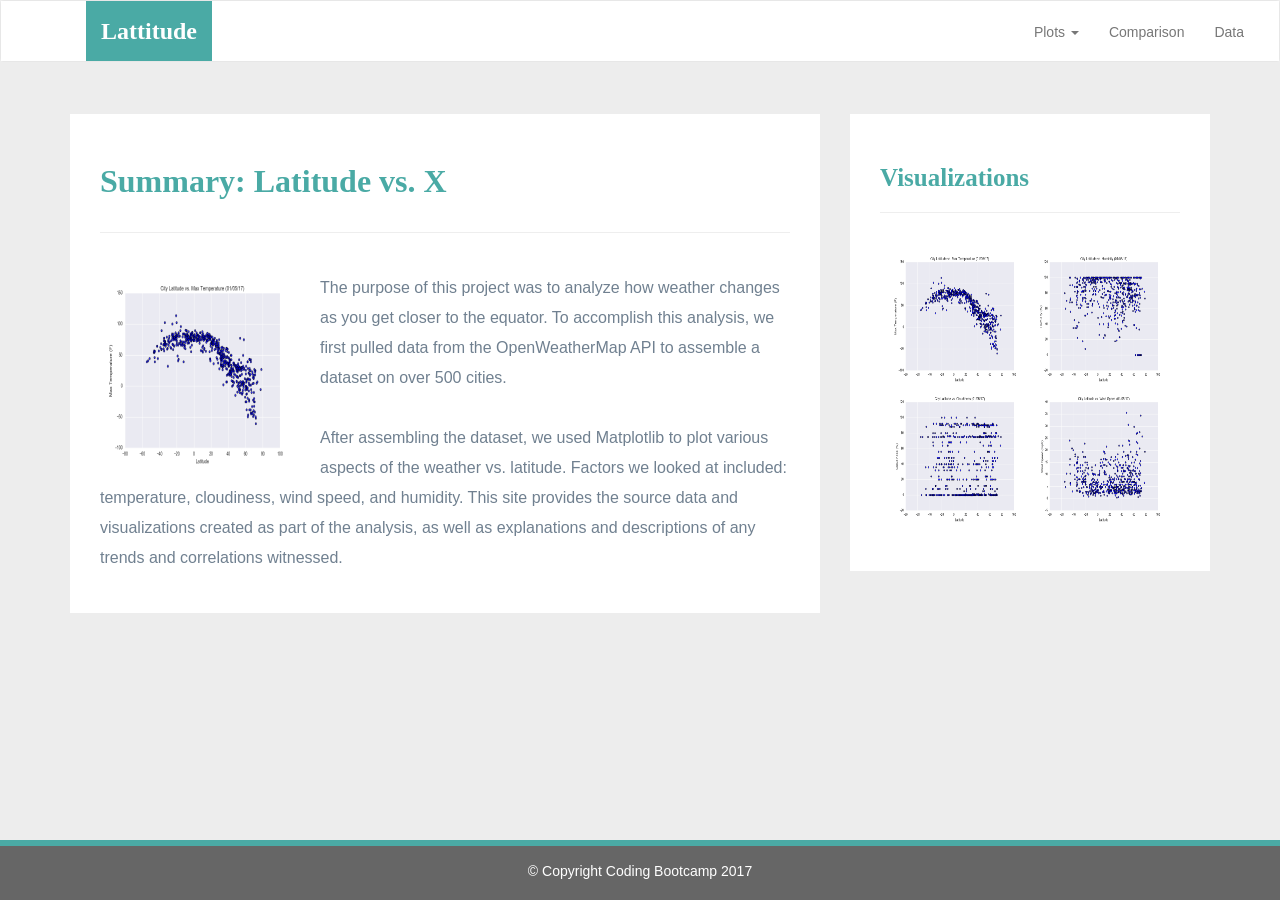
<file: 12-Web/homework/Solutions/index.html>
<!DOCTYPE html>
<html lang="en-us">
  <head>

    <meta charset="UTF-8">
    <meta name="viewport" content="width=device-width, initial-scale=1.0">
    <meta http-equiv="X-UA-Compatible" content="ie=edge">

    <title>Bootstrap Visualization Dashboard</title>

    <!-- Boostrap Stylesheet -->
    <link rel="stylesheet" href="assets/css/bootstrap.min.css" media="screen">

    <!-- Our own CSS stylesheet -->
    <link rel="stylesheet" href="assets/css/styles.css" media="screen">

  </head>

  <body>
    <!-- Start of navbar -->
    <nav class="navbar navbar-default">
      <div class="container-fluid navbar-custom">

        <!-- Brand and toggle get grouped for better mobile display -->
        <div class="row">
          <div class="navbar-header">
            <button type="button" class="navbar-toggle collapsed" data-toggle="collapse" data-target="#bs-example-navbar-collapse-1" aria-expanded="false">
              <span class="sr-only">Toggle Navigation</span>
              <span class="icon-bar"></span>
              <span class="icon-bar"></span>
              <span class="icon-bar"></span>
            </button>
            <div class="col-xs-9 phone-nav">
              <a class="navbar-brand" href="#" id="logo">Lattitude</a>
            </div>
          </div>

          <!-- Collect the nav links, forms, and other content for toggling -->
          <div class="collapse navbar-collapse" id="bs-example-navbar-collapse-1">
            <ul class="nav navbar-nav navbar-right navbar-right-custom">
              <li class="dropdown">
                <a href="#" class="dropdown-toggle" data-toggle="dropdown" role="button" aria-haspopup="true" aria-expanded="false">Plots <span class="caret"></span></a>
                <ul class="dropdown-menu">
                 <li><a href="visualizations/temp.html">Max Temperature</a></li>
                  <li><a href="visualizations/humidity.html">Humidity</a></li>
                  <li><a href="visualizations/cloudiness.html">Cloudiness</a></li>
                  <li><a href="visualizations/wind.html">Wind Speed</a></li>
                </ul>
              </li>
              <li><a href="comparison.html">Comparison</a></li>
              <li><a href="data.html">Data</a></li>
            </ul>
          </div><!-- /.navbar-collapse -->
        </div>
      </div><!-- /.container-fluid -->
    </nav>
    <!-- End of navbar -->

    <!-- Start of container -->
    <div class="container">
      <section class="row">
        <div class="col-md-8">
          <article class="description-content">
            <h1 class="description-header">Summary: Latitude vs. X</h1>
            <hr class="description-hr"/>
            <img src="assets/images/Fig1.png" alt="" id="description-image"/>
            <p>The purpose of this project was to analyze how weather changes as you get closer to the equator. To accomplish this analysis, we first pulled data from the OpenWeatherMap API to assemble a dataset on over 500 cities.</p>
            <p>After assembling the dataset, we used Matplotlib to plot various aspects of the weather vs. latitude. Factors we looked at included: temperature, cloudiness, wind speed, and humidity. This site provides the source data and visualizations created as part of the analysis, as well as explanations and descriptions of any trends and correlations witnessed.</p>
          </article>
        </div>
        <div class="col-md-4">

          <!-- Start of Visualizations imageNav Area -->
          <section id="imageNav-area">
            <div class="imageNav-content">
              <h2 class="imageNav-header">Visualizations</h2>
              <hr />
              <div id="images">
                <a href="visualizations/temp.html"><img src="assets/images/Fig1.png" alt="Latitude vs. Max Temperature" class="imageNav-photo"></a>
                <a href="visualizations/humidity.html"><img src="assets/images/Fig2.png" alt="Latitude vs. Humidity" class="imageNav-photo"></a>
                <a href="visualizations/cloudiness.html"><img src="assets/images/Fig3.png" alt="Latitude vs. Cloudiness" class="imageNav-photo"></a>
                <a href="visualizations/wind.html"><img src="assets/images/Fig4.png" alt="Latitude vs. Wind Speed" class="imageNav-photo"></a>
              </div>
            </div>
          </section>
          <!-- End of the Visualizations imageNav Area -->

        </div>
      </section>
    </div>
    <!-- End of container -->

    <!-- Start of footer -->
    <footer class="footer navbar-fixed-bottom">
      <div class="two-toned-footer-color"></div>
      <p class="text-muted text-muted-footer text-center">
        &copy; Copyright Coding Bootcamp 2017
      </p>
    </footer>
    <!-- End of footer -->

    <!-- jQuery CDN -->
    <script type="text/javascript" src="https://code.jquery.com/jquery-2.1.4.min.js"></script>

    <!-- Bootstrap CDN -->
    <script src="https://maxcdn.bootstrapcdn.com/bootstrap/3.3.6/js/bootstrap.min.js"></script>
  </body>

</html>
</file>
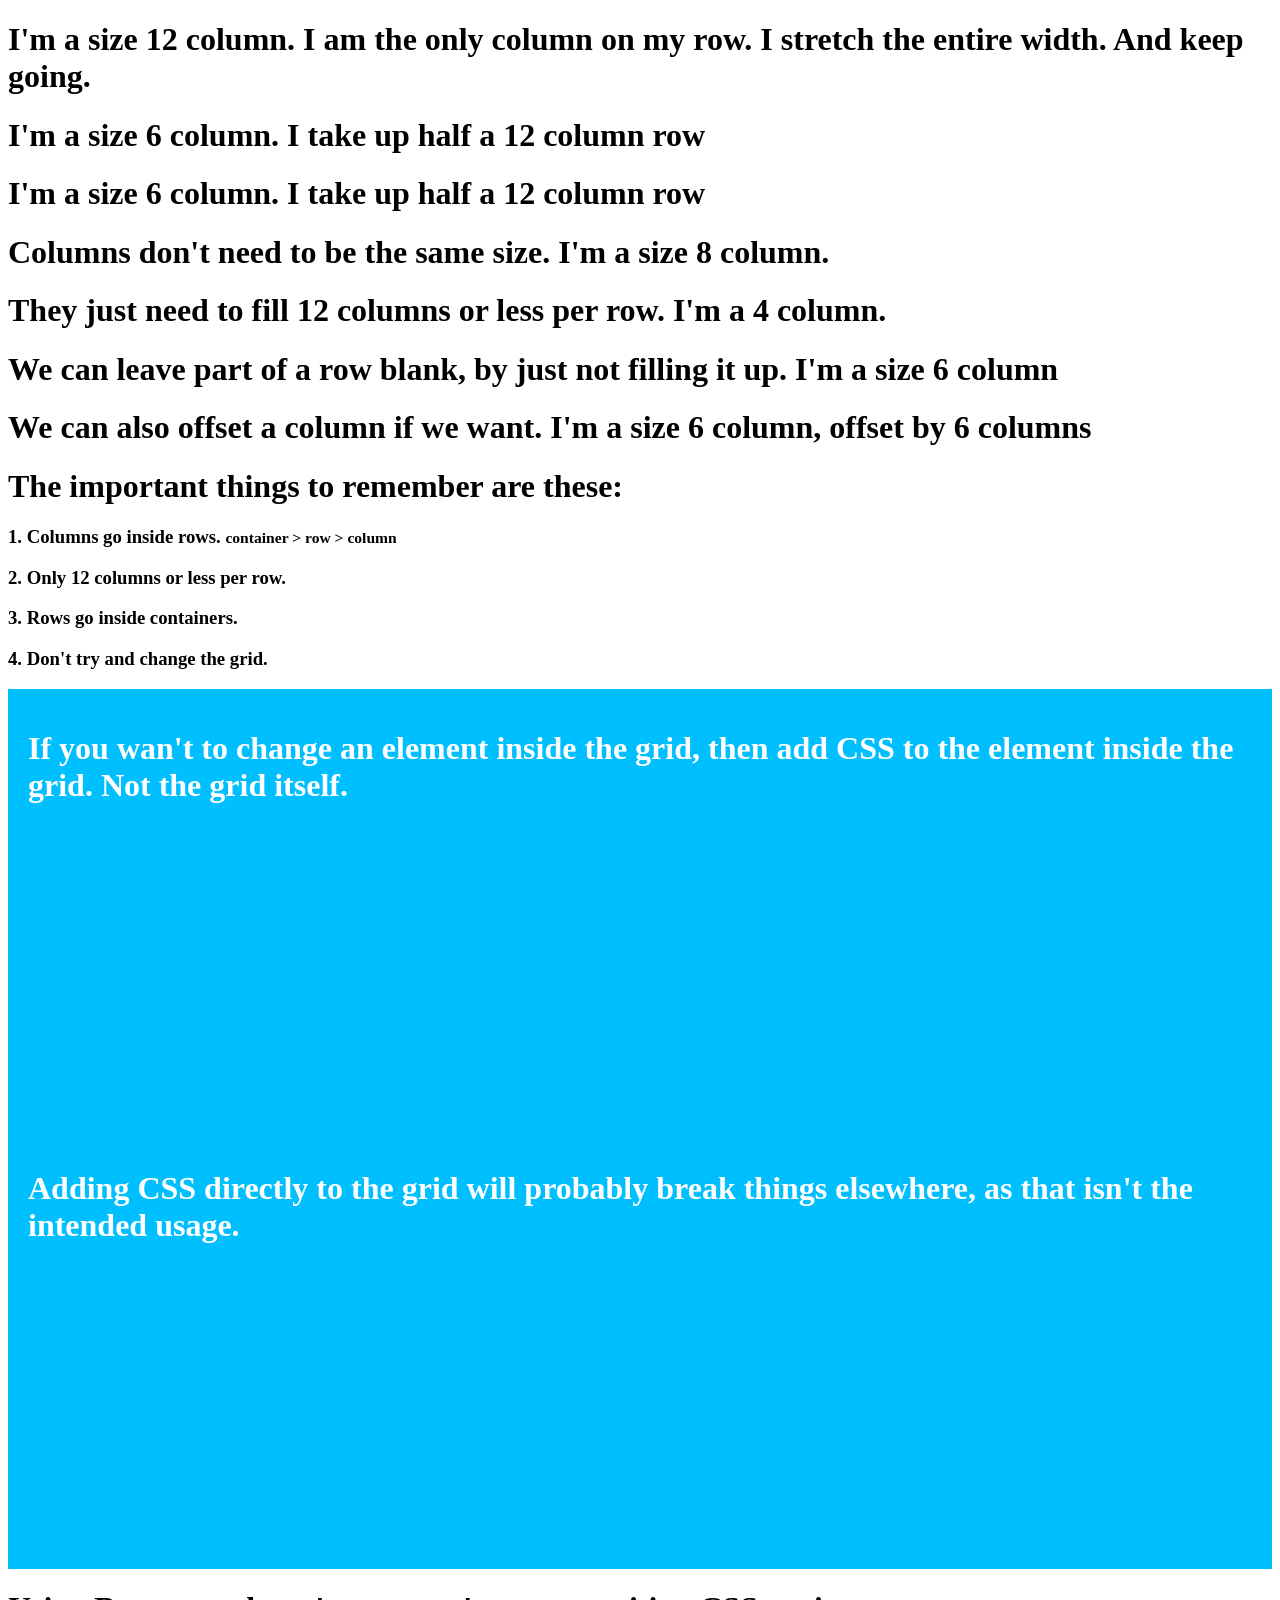
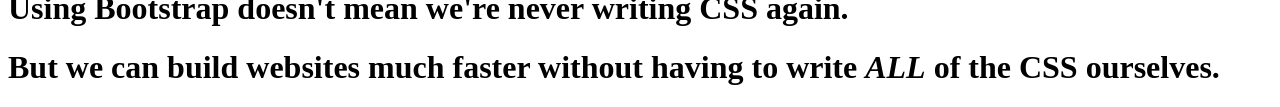
<file: 12-Web/3/Activities/05-Ins_BootstrapDemo/index.html>
<!DOCTYPE html>
<html lang="en-us">

<head>

  <meta charset="UTF-8">
  <title>Bootstrap Demo</title>

  <!-- Bring in our bootstrap stylesheet -->
<!--  <link rel="stylesheet" href="https://maxcdn.bootstrapcdn.com/bootstrap/3.3.6/css/bootstrap.min.css">-->
   <link rel="stylesheet" href="C:\Users\renuka\Documents\NewREPO\UCBSAN201801DATA2-Class-Repository-DATA\12-Web\css\bootstrap-grid.min.css">
  <link rel="stylesheet" href="style.css">
<!--  <link rel="stylesheet" href="https://stackpath.bootstrapcdn.com/bootstrap/4.1.0/css/bootstrap.min.css" integrity="sha384-9gVQ4dYFwwWSjIDZnLEWnxCjeSWFphJiwGPXr1jddIhOegiu1FwO5qRGvFXOdJZ4" crossorigin="anonymous">-->
    
</head>

<body>

  <!-- Our rows function in containers (grid created). -->
  <div class="container">

    <!-- Our columns function in rows. -->
    <div class="row">

      <!-- Columns have 12 areas of width to work with. -->

      <!-- One third of screen (4/12) -->
      <div class="col-md-4">
        <!-- This is column 1 of 3 -->
      </div>

      <!-- One third of screen (4/12) -->
      <div class="col-md-4">
        <!-- This is column 2 of 3 -->
      </div>

      <!-- One third of screen (4/12) -->
      <div class="col-md-4">

        <!-- This is column 3 of 3 -->
      </div>

      <!-- Columns float left, so all adjacent rows will appear next to each other (as long as not all space gets taken up) -->
    </div>

  </div>


  <!-- Creates the Overall Grid -->
  <div class="container">

    <!-- First Row -->
    <div class="row">

      <!-- First (and only column) -->
      <div class="col-md-12">
        <h1>I'm a size 12 column. I am the only column on my row. I stretch the entire width. And keep going.</h1>
      </div>
    </div>

    <!-- Second Row -->
    <div class="row">

      <!-- First of two columns -->
      <div class="col-md-6">
        <h1>I'm a size 6 column. I take up half a 12 column row</h1>
      </div>

      <!-- Second of two columns -->
      <div class="col-md-6">
        <h1>I'm a size 6 column. I take up half a 12 column row</h1>
      </div>
    </div>

    <!--Third Row-->
    <div class="row">
      <!--First of Two Columns-->
      <div class="col-md-8">
        <h1>Columns don't need to be the same size. I'm a size 8 column.</h1>
      </div>
      <!--Second of Two Columns-->
      <div class="col-md-4">
        <h1>They just need to fill 12 columns or less per row. I'm a 4 column.</h1>
      </div>
    </div>

    <!--Fourth Row-->
    <div class="row">
      <!--First and Only Column in this Row-->
      <div class="col-md-6">
        <h1>We can leave part of a row blank, by just not filling it up. I'm a size 6 column</h1>
      </div>
    </div>

    <!--Fifth Row-->
    <div class="row">
      <!--First and Only Column in this Row-->
      <!--Notice how we offset this column by 6-->
      <div class="col-md-offset-6 col-md-6">
        <h1>We can also offset a column if we want. I'm a size 6 column, offset by 6 columns</h1>
      </div>
    </div>

    <!--Sixth Row-->
    <div class="row">
      <!--First and Only Column in this Row-->
      <div class="col-md-12">
        <h1>The important things to remember are these:</h1>
        <h3>1. Columns go inside rows. <small>container &gt; row &gt; column</small></h3>
        <h3>2. Only 12 columns or less per row.</h3>
        <h3>3. Rows go inside containers.</h3>
        <h3>4. Don't try and change the grid.</h3>
      </div>
    </div>

    <!--Seventh Row-->
    <div class="row">
      <!--First Column in this Row-->
      <div class="col-md-6">
        <div class="box">
          <h1>If you wan't to change an element inside the grid, then add CSS to the element inside the grid. Not the grid itself.</h1>
        </div>
      </div>

      <!--Second Column in this Row-->
      <div class="col-md-6">
        <div class="box">
          <h1>Adding CSS directly to the grid will probably break things elsewhere, as that isn't the intended usage.</h1>
        </div>
      </div>
    </div>

    <!--Eighth Row-->
    <div class="row">
      <!--First and Only Column in this Row-->
      <div class="col-md-12">
        <h1>Using Bootstrap doesn't mean we're never writing CSS again.</h1>
        <h1>But we can build websites much faster without having to write <strong><i>ALL</i></strong> of the CSS ourselves.</h1>
      </div>
    </div>

  </div>

</body>

</html>
</file>
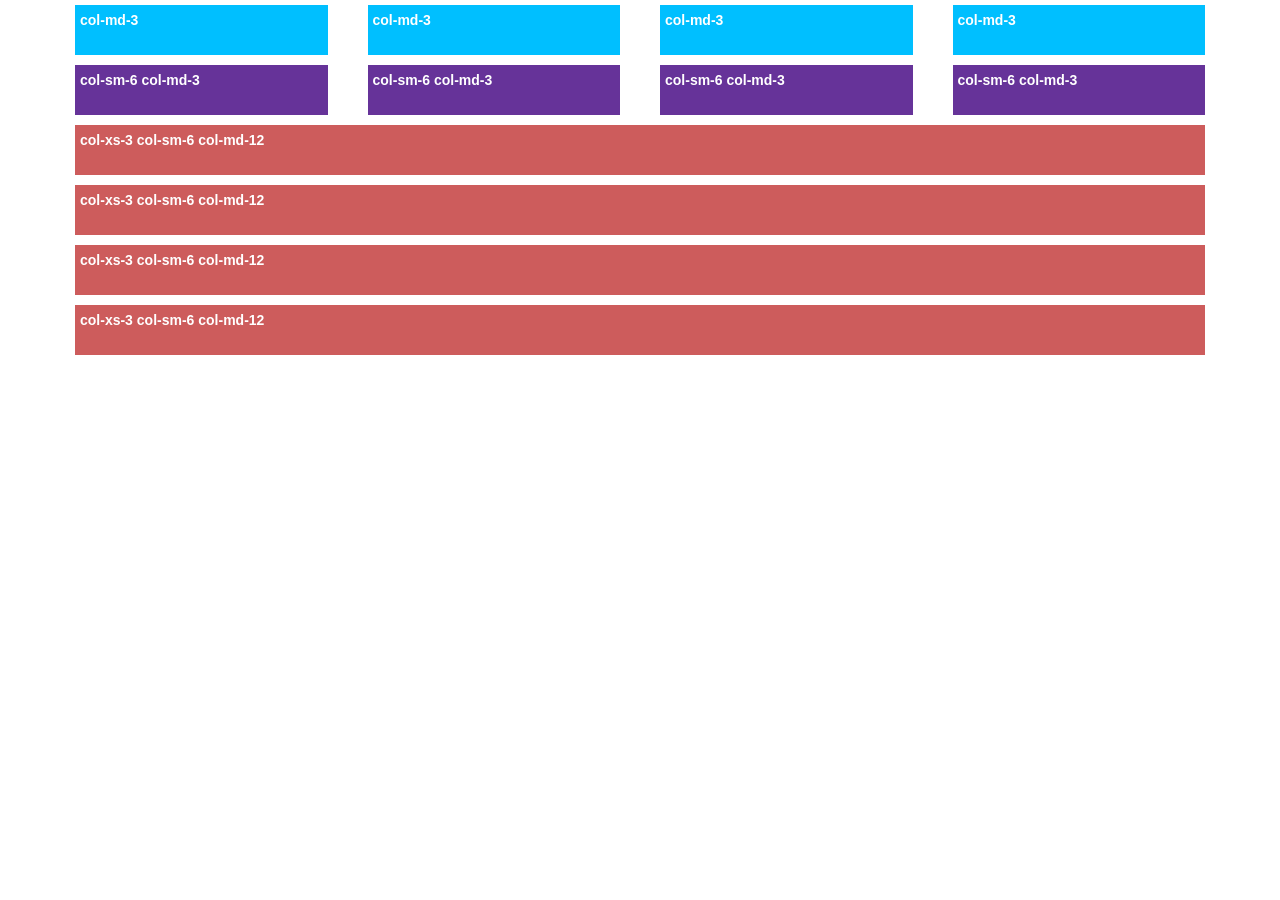
<file: 12-Web/3/Activities/08-Ins_ResponsiveCols/index.html>
<!DOCTYPE html>
<html lang="en">

<head>
  <meta charset="UTF-8">
  <title>Responsive Columns</title>
  <link rel="stylesheet" href="https://cdnjs.cloudflare.com/ajax/libs/twitter-bootstrap/3.3.7/css/bootstrap.min.css" />
  <link rel="stylesheet" href="style.css">
</head>

<body>

  <div class="container">
    <!--Normally these medium columns go full wide on small screen sizes-->
    <div class="row">
      <div class="col-md-3">
        <div class="box skyblue">col-md-3</div>
      </div>
      <div class="col-md-3">
        <div class="box skyblue">col-md-3</div>
      </div>
      <div class="col-md-3">
        <div class="box skyblue">col-md-3</div>
      </div>
      <div class="col-md-3">
        <div class="box skyblue">col-md-3</div>
      </div>
    </div>

    <!--These col-md-3 columns go half wide when on a small screen-->
    <div class="row">
      <div class="col-sm-6 col-md-3">
        <div class="box purple">col-sm-6 col-md-3</div>
      </div>
      <div class="col-sm-6 col-md-3">
        <div class="box purple">col-sm-6 col-md-3</div>
      </div>
      <div class="col-sm-6 col-md-3">
        <div class="box purple">col-sm-6 col-md-3</div>
      </div>
      <div class="col-sm-6 col-md-3">
        <div class="box purple">col-sm-6 col-md-3</div>
      </div>
    </div>
<!--
    These are full wide on a medium screen, half wide on a small screen, 1/4 wide on an extra small screen-->
    <div class="row">
      <div class="col-xs-3 col-sm-6 col-md-12">
        <div class="box red">col-xs-3 col-sm-6 col-md-12</div>
      </div>
      <div class="col-xs-3 col-sm-6 col-md-12">
        <div class="box red">col-xs-3 col-sm-6 col-md-12</div>
      </div>
      <div class="col-xs-3 col-sm-6 col-md-12">
        <div class="box red">col-xs-3 col-sm-6 col-md-12</div>
      </div>
      <div class="col-xs-3 col-sm-6 col-md-12">
        <div class="box red">col-xs-3 col-sm-6 col-md-12</div>
      </div>
    </div>
  </div>

</body>

</html>
</file>
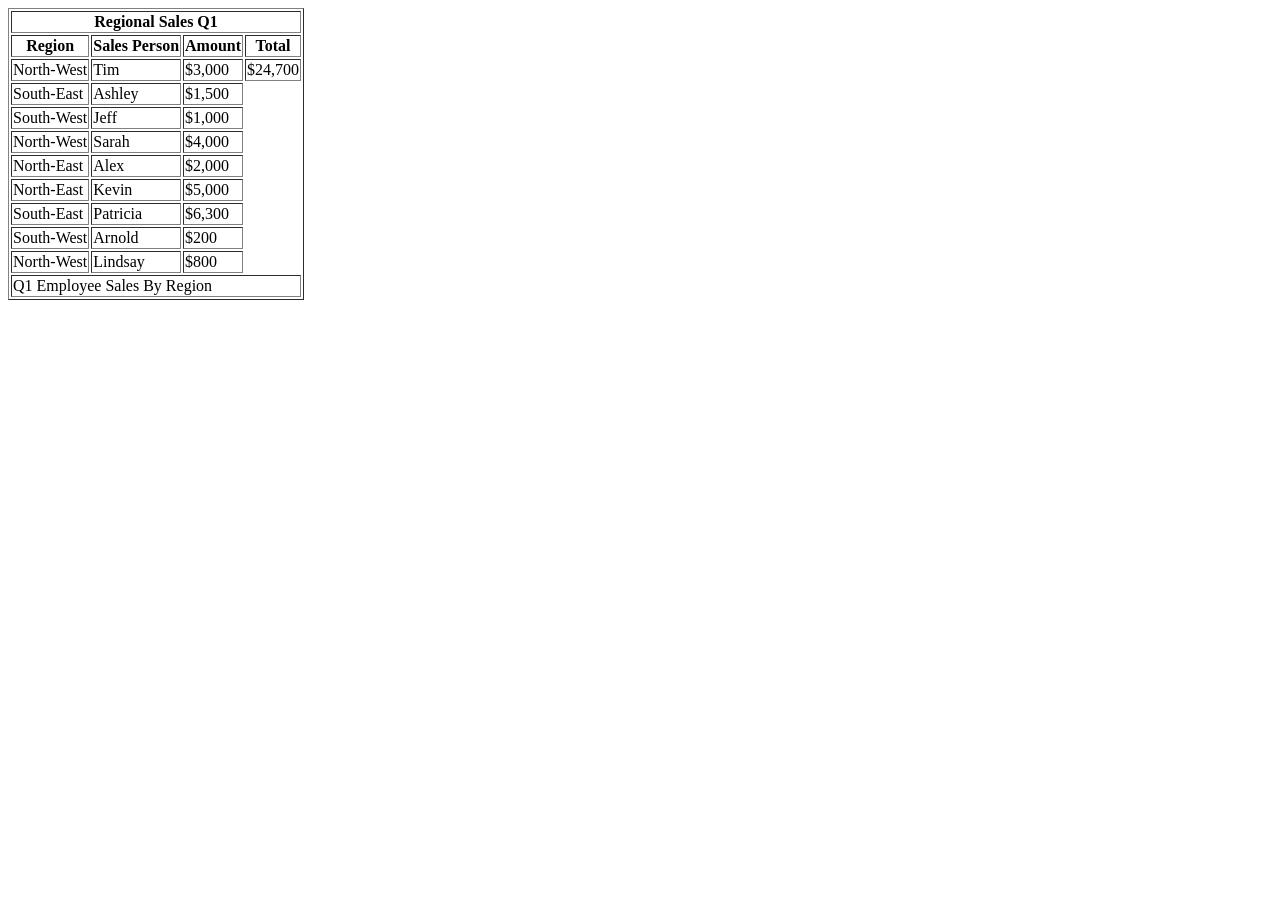
<file: 12-Web/1/Activities/06-Stu_WorkingWithTables/Solved/index.html>
<!DOCTYPE html>
<html lang="en">

<head>
  <meta charset="UTF-8">
  <title>Regional Sales Q1</title>
</head>

<body>
  <table border="1">
    <thead>
      <tr>
        <th colspan="4">Regional Sales Q1</th>
      </tr>
      <tr>
        <th>Region</th>
        <th>Sales Person</th>
        <th>Amount</th>
        <th>Total</th>
      </tr>
    </thead>
    <tbody>
      <tr>
        <td>North-West</td>
        <td>Tim</td>
        <td>$3,000</td>
        <td>$24,700</td>
      </tr>
      <tr>
        <td>South-East</td>
        <td>Ashley</td>
        <td>$1,500</td>
      </tr>
      <tr>
        <td>South-West</td>
        <td>Jeff</td>
        <td>$1,000</td>
      </tr>
      <tr>
        <td>North-West</td>
        <td>Sarah</td>
        <td>$4,000</td>
      </tr>
      <tr>
        <td>North-East</td>
        <td>Alex</td>
        <td>$2,000</td>
      </tr>
      <tr>
        <td>North-East</td>
        <td>Kevin</td>
        <td>$5,000</td>
      </tr>
      <tr>
        <td>South-East</td>
        <td>Patricia</td>
        <td>$6,300</td>
      </tr>
      <tr>
        <td>South-West</td>
        <td>Arnold</td>
        <td>$200</td>
      </tr>
      <tr>
        <td>North-West</td>
        <td>Lindsay</td>
        <td>$800</td>
      </tr>
    </tbody>
    <tfoot>
      <tr>
        <td colspan="4">Q1 Employee Sales By Region</td>
      </tr>
    </tfoot>
  </table>
</body>

</html>
</file>
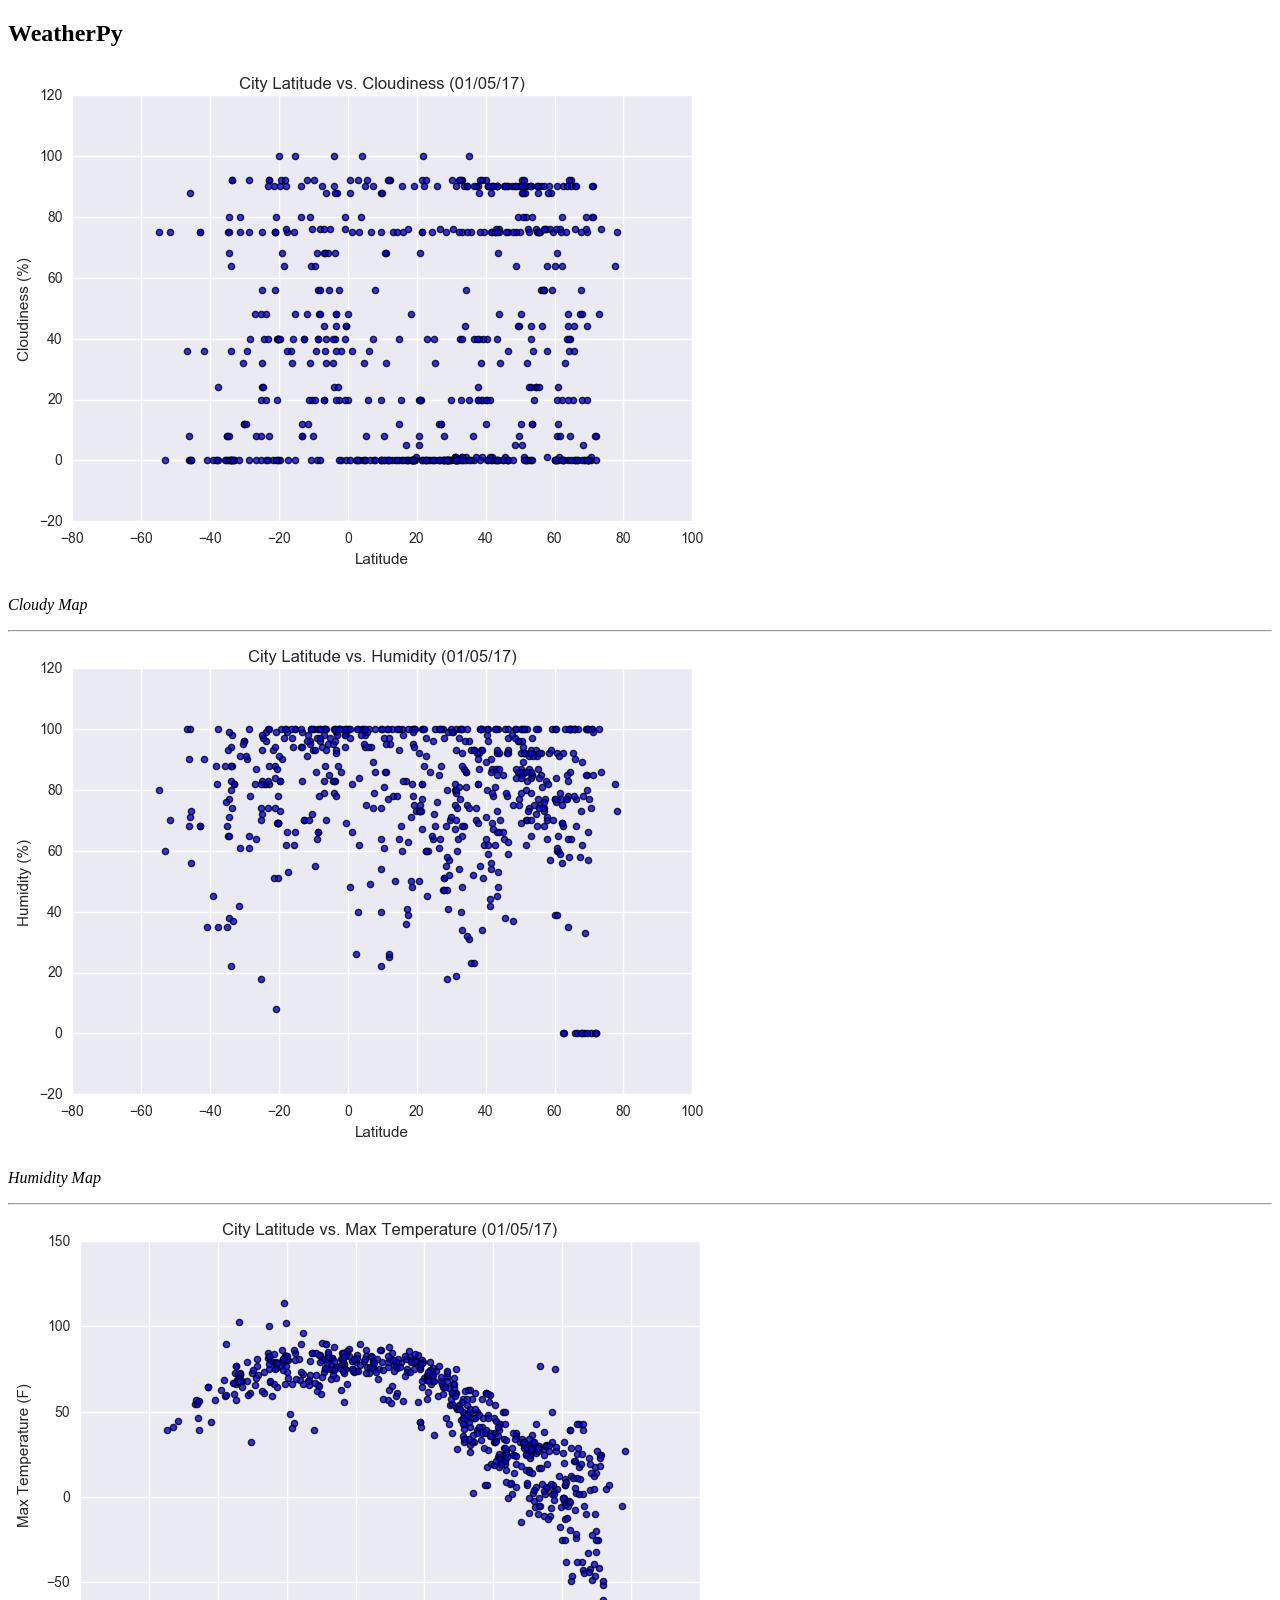
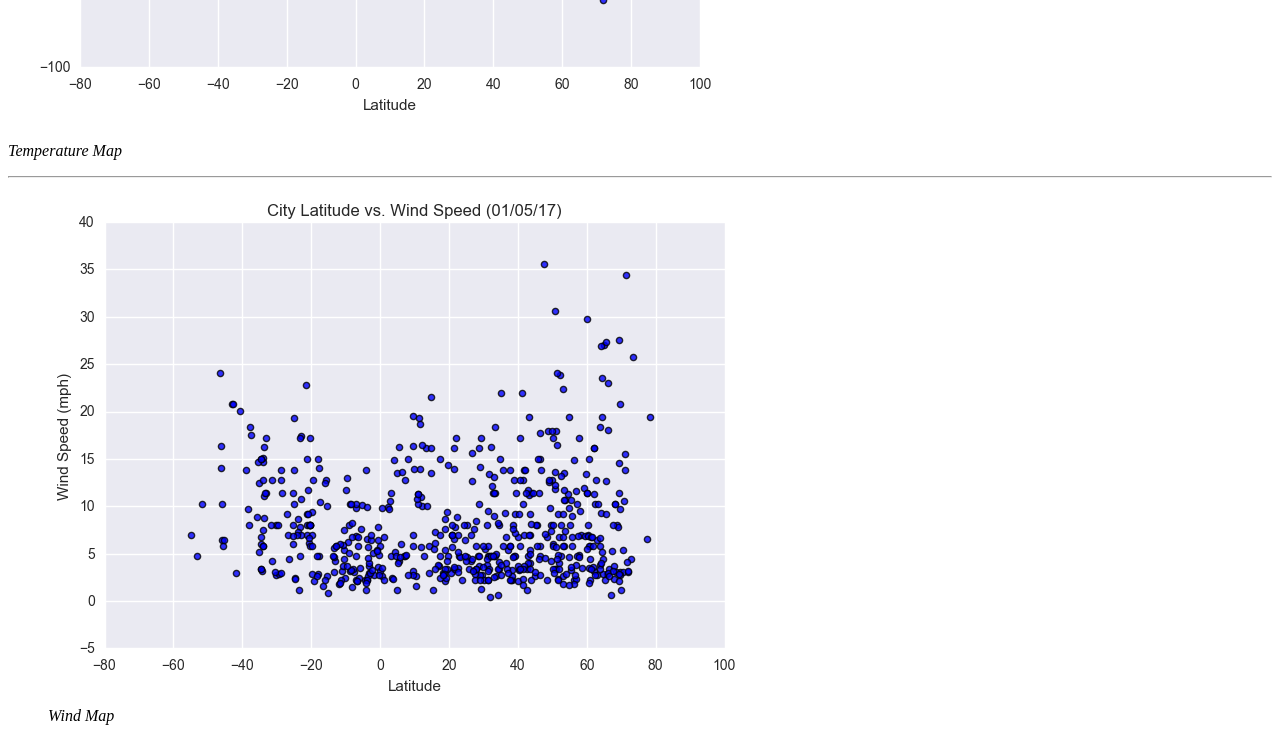
<file: 12-Web/1/Activities/07-Stu_ImageAndLinks/Solved/index.html>
<!DOCTYPE html>
<html lang="en">

<head>
  <meta charset="UTF-8">
  <title>WeatherPy</title>
</head>

<body>
  <section>
    <h1>WeatherPy</h1>
      <article>
    <a target="_blank" href="assets/images/cloudymap.png">
      <img src="assets/images/cloudymap.png" alt="Cloudy Map">
    </a>
    <p><em>Cloudy Map</em></p>
    </article>
    <hr>
    <article>
    <a target="_blank" href="assets/images/humiditymap.png">
    <img src="assets/images/humiditymap.png" alt="Humidity Map">
    </a>
    <p><em>Humidity Map</em></p>
    </article>
    <hr>
    <article>
      <a href="assets/images/temperaturemap.png">
      <img target="_blank" src="assets/images/temperaturemap.png" alt="Tempurature Map">
      </a>
      <p><em>Temperature Map</em></p>
    </article>
    <hr>
    <!-- an example using figure/ficaption -->
    <figure>
      <a target="_blank" href="assets/images/windmap.png">
      <img src="assets/images/windmap.png" alt="Wind Map">
      </a>
      <figcaption><em>Wind Map</em></figcaption>
    </figure>
  </section>
</body>

</html>
</file>
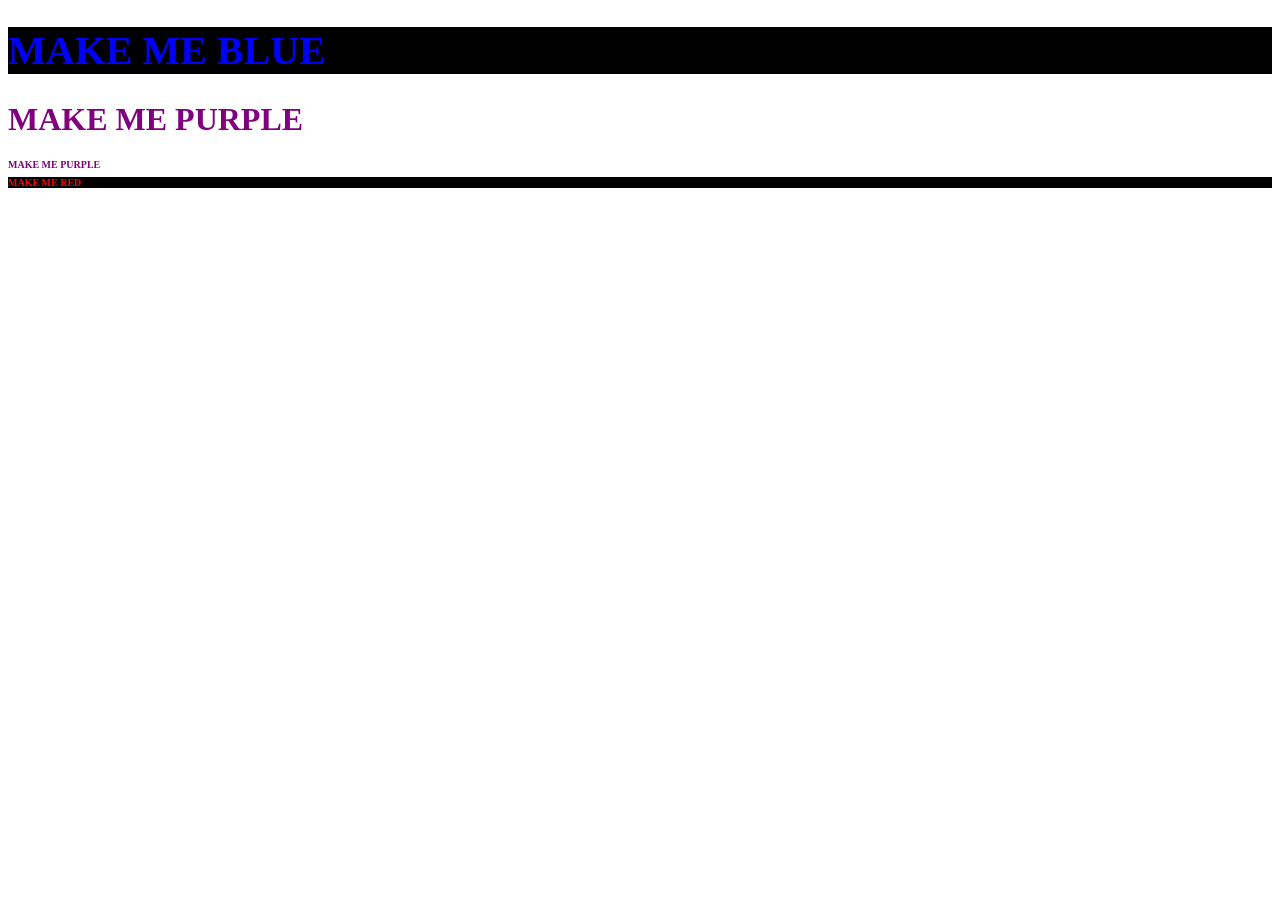
<file: 12-Web/2/Activities/06-Stu_TargetedCSS/Solved/index.html>
<!DOCTYPE html>
<html lang="en-us">
<head>
  <meta charset="UTF-8">
	<title>Targeted CSS</title>
	<link rel="stylesheet" type="text/css" href="style.css">
</head>
<body>

<h1 id="big-font" class="back-black">MAKE ME BLUE</h1>

<h1 id="bold-font" class="purple">MAKE ME PURPLE</h1>
<h1 class="purple small-font">MAKE ME PURPLE</h1>

<h1 id="red" class="back-black small-font">MAKE ME RED</h1>

</body>
</html>
</file>
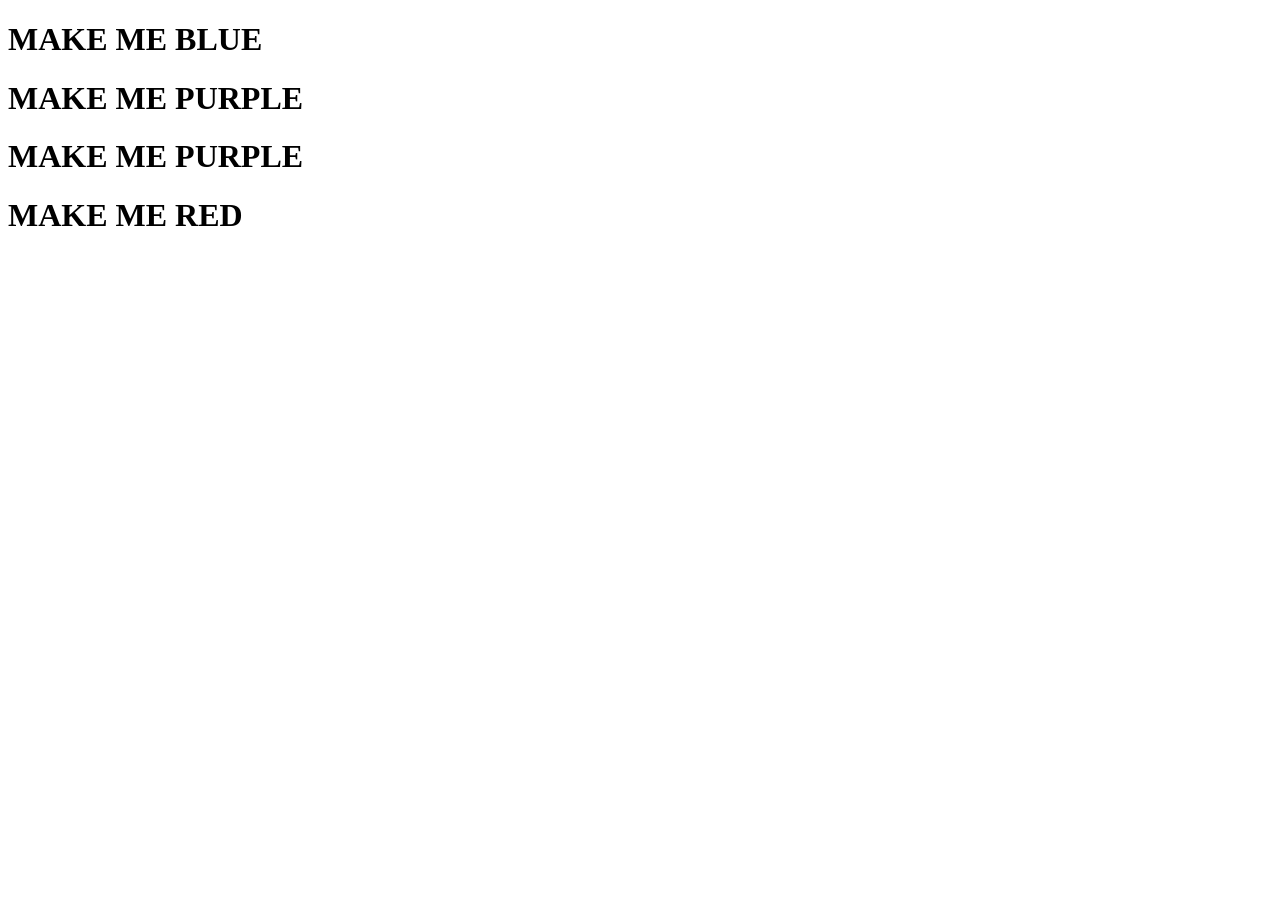
<file: 12-Web/2/Activities/06-Stu_TargetedCSS/Unsolved/index.html>
<!DOCTYPE html>
<html lang="en-us">
<head>
  <meta charset="UTF-8">
  <title>Targeted CSS</title>
</head>
<body>

<h1>MAKE ME BLUE</h1>

<h1>MAKE ME PURPLE</h1>
<h1>MAKE ME PURPLE</h1>

<h1>MAKE ME RED</h1>

</body>
</html>
</file>
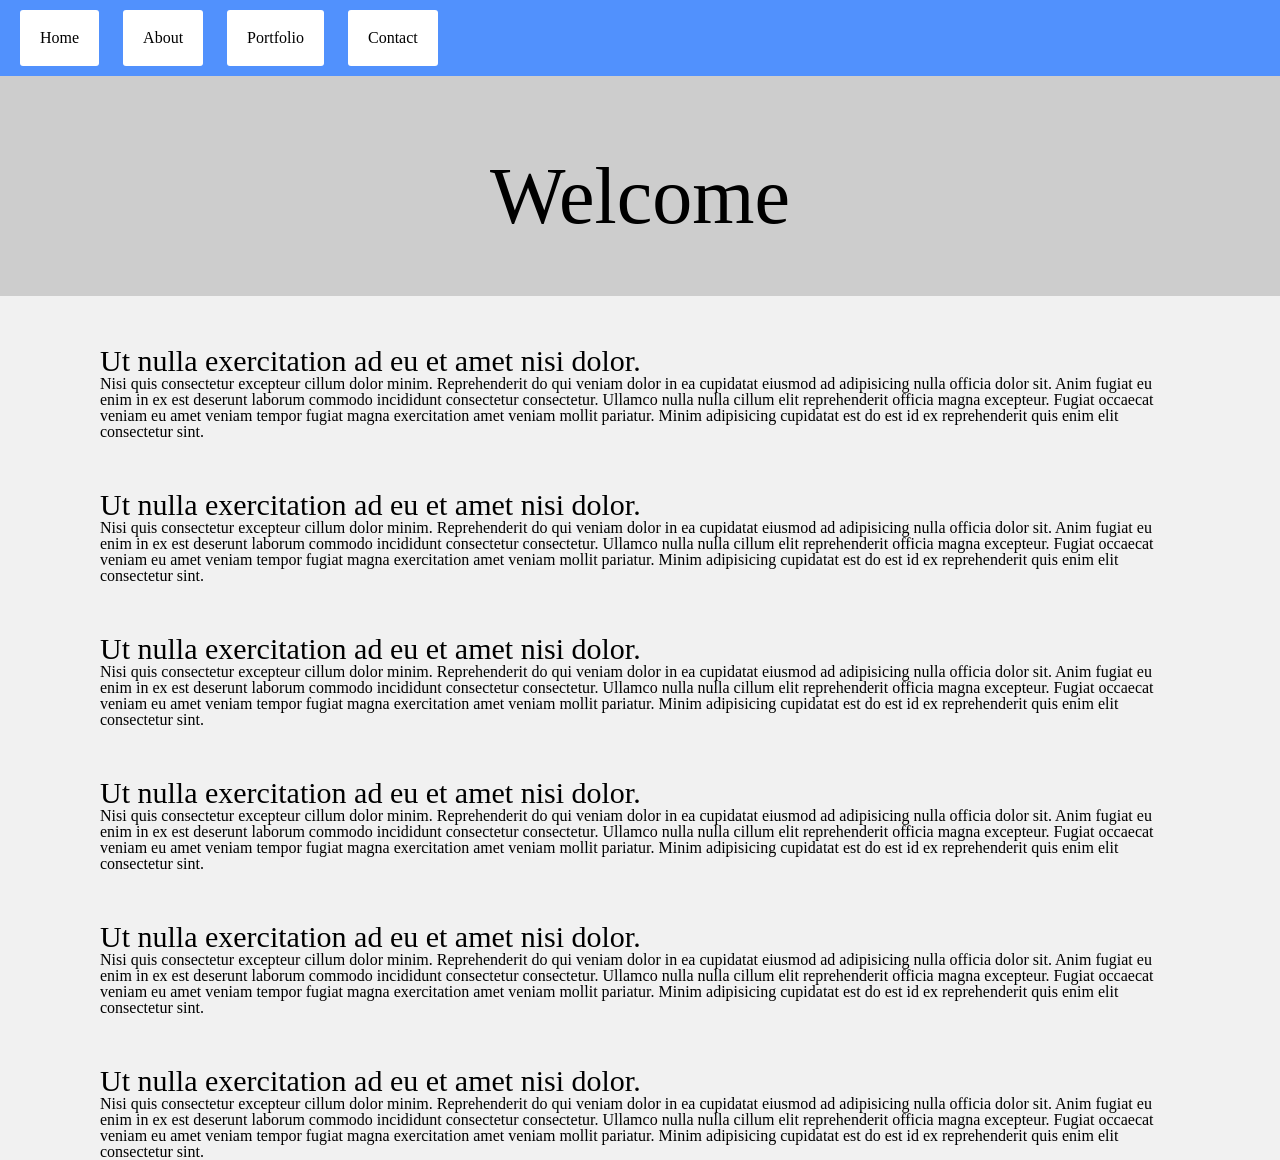
<file: 12-Web/3/Activities/01-Stu_ReviewActivity/Solved/index.html>
<!DOCTYPE html>
<html lang="en">

<head>
  <meta charset="UTF-8">
  <title>CSS Review</title>
  <link rel="stylesheet" href="reset.css">
  <link rel="stylesheet" href="styles.css">
</head>

<body>

  <div class="container">
    <nav class="navbar">
      <ul>
        <li>
          <a href="#">Home</a>
        </li>
        <li>
          <a href="#">About</a>
        </li>
        <li>
          <a href="#">Portfolio</a>
        </li>
        <li>
          <a href="#">Contact</a>
        </li>
      </ul>
    </nav>
    <header class="header">
      <h1>Welcome</h1>
    </header>
    <main>
      <section class="posts">
        <article class="post">
          <h3>Ut nulla exercitation ad eu et amet nisi dolor.</h3>
          <p>Nisi quis consectetur excepteur cillum dolor minim. Reprehenderit do qui veniam dolor in ea cupidatat eiusmod ad adipisicing nulla officia dolor sit. Anim fugiat eu enim in ex est deserunt laborum commodo incididunt consectetur consectetur.
            Ullamco nulla nulla cillum elit reprehenderit officia magna excepteur. Fugiat occaecat veniam eu amet veniam tempor fugiat magna exercitation amet veniam mollit pariatur. Minim adipisicing cupidatat est do est id ex reprehenderit quis enim
            elit consectetur sint.
          </p>
        </article>
        <article class="post">
          <h3>Ut nulla exercitation ad eu et amet nisi dolor.</h3>
          <p>Nisi quis consectetur excepteur cillum dolor minim. Reprehenderit do qui veniam dolor in ea cupidatat eiusmod ad adipisicing nulla officia dolor sit. Anim fugiat eu enim in ex est deserunt laborum commodo incididunt consectetur consectetur.
            Ullamco nulla nulla cillum elit reprehenderit officia magna excepteur. Fugiat occaecat veniam eu amet veniam tempor fugiat magna exercitation amet veniam mollit pariatur. Minim adipisicing cupidatat est do est id ex reprehenderit quis enim
            elit consectetur sint.
          </p>
        </article>
        <article class="post">
          <h3>Ut nulla exercitation ad eu et amet nisi dolor.</h3>
          <p>Nisi quis consectetur excepteur cillum dolor minim. Reprehenderit do qui veniam dolor in ea cupidatat eiusmod ad adipisicing nulla officia dolor sit. Anim fugiat eu enim in ex est deserunt laborum commodo incididunt consectetur consectetur.
            Ullamco nulla nulla cillum elit reprehenderit officia magna excepteur. Fugiat occaecat veniam eu amet veniam tempor fugiat magna exercitation amet veniam mollit pariatur. Minim adipisicing cupidatat est do est id ex reprehenderit quis enim
            elit consectetur sint.
          </p>
        </article>
        <article class="post">
          <h3>Ut nulla exercitation ad eu et amet nisi dolor.</h3>
          <p>Nisi quis consectetur excepteur cillum dolor minim. Reprehenderit do qui veniam dolor in ea cupidatat eiusmod ad adipisicing nulla officia dolor sit. Anim fugiat eu enim in ex est deserunt laborum commodo incididunt consectetur consectetur.
            Ullamco nulla nulla cillum elit reprehenderit officia magna excepteur. Fugiat occaecat veniam eu amet veniam tempor fugiat magna exercitation amet veniam mollit pariatur. Minim adipisicing cupidatat est do est id ex reprehenderit quis enim
            elit consectetur sint.
          </p>
        </article>
        <article class="post">
          <h3>Ut nulla exercitation ad eu et amet nisi dolor.</h3>
          <p>Nisi quis consectetur excepteur cillum dolor minim. Reprehenderit do qui veniam dolor in ea cupidatat eiusmod ad adipisicing nulla officia dolor sit. Anim fugiat eu enim in ex est deserunt laborum commodo incididunt consectetur consectetur.
            Ullamco nulla nulla cillum elit reprehenderit officia magna excepteur. Fugiat occaecat veniam eu amet veniam tempor fugiat magna exercitation amet veniam mollit pariatur. Minim adipisicing cupidatat est do est id ex reprehenderit quis enim
            elit consectetur sint.
          </p>
        </article>
        <article class="post">
          <h3>Ut nulla exercitation ad eu et amet nisi dolor.</h3>
          <p>Nisi quis consectetur excepteur cillum dolor minim. Reprehenderit do qui veniam dolor in ea cupidatat eiusmod ad adipisicing nulla officia dolor sit. Anim fugiat eu enim in ex est deserunt laborum commodo incididunt consectetur consectetur.
            Ullamco nulla nulla cillum elit reprehenderit officia magna excepteur. Fugiat occaecat veniam eu amet veniam tempor fugiat magna exercitation amet veniam mollit pariatur. Minim adipisicing cupidatat est do est id ex reprehenderit quis enim
            elit consectetur sint.
          </p>
        </article>
      </section>
    </main>
  </div>
  
</body>

</html>
</file>
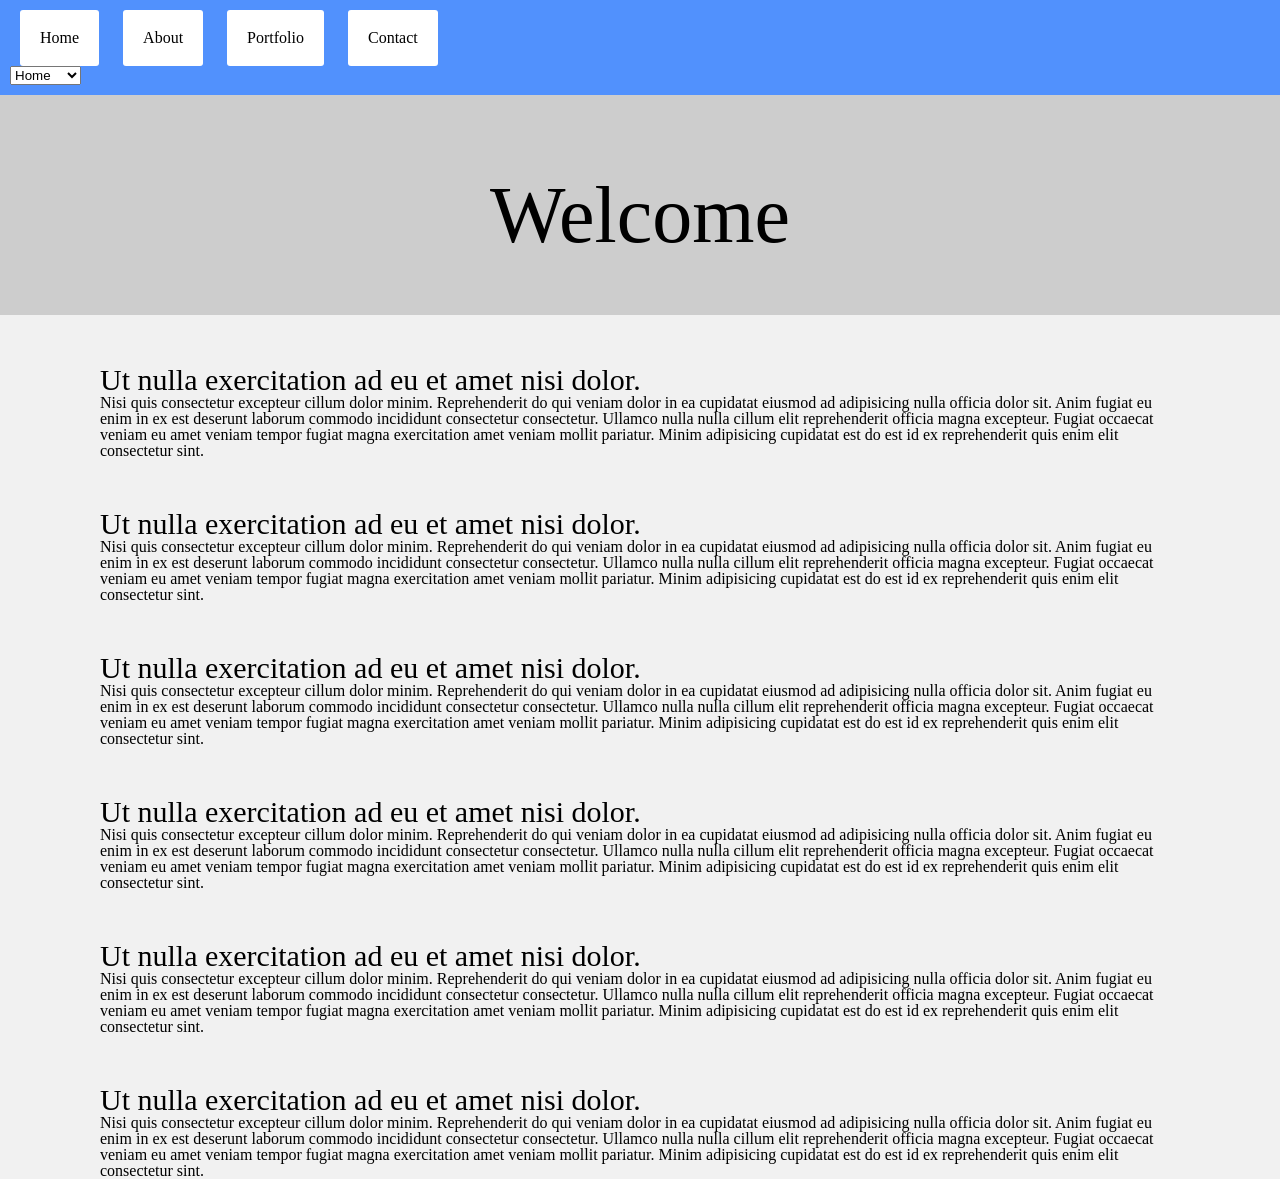
<file: 12-Web/3/Activities/04-Stu_MediaQueries/Solved/index.html>
<!DOCTYPE html>
<html lang="en">

<head>
  <meta charset="UTF-8">
  <title>CSS Review</title>
  <link rel="stylesheet" href="reset.css">
  <link rel="stylesheet" href="styles.css">
</head>

<body>

  <div class="container">
    <nav class="navbar">
      <ul>
        <li>
          <a href="#">Home</a>
        </li>
        <li>
          <a href="#">About</a>
        </li>
        <li>
          <a href="#">Portfolio</a>
        </li>
        <li>
          <a href="#">Contact</a>
        </li>
      </ul>
      <select id="nav-select">
        <option value="home">Home</option>
        <option value="about">About</option>
        <option value="portfolio">Portfolio</option>
        <option value="contact">Contact</option>
      </select>
      <div class="clearfix"></div>
    </nav>
    <header class="header">
      <h1>Welcome</h1>
    </header>
    <main>
      <section class="posts">
        <article class="post">
          <h3>Ut nulla exercitation ad eu et amet nisi dolor.</h3>
          <p>Nisi quis consectetur excepteur cillum dolor minim. Reprehenderit do qui veniam dolor in ea cupidatat eiusmod ad adipisicing nulla officia dolor sit. Anim fugiat eu enim in ex est deserunt laborum commodo incididunt consectetur consectetur.
            Ullamco nulla nulla cillum elit reprehenderit officia magna excepteur. Fugiat occaecat veniam eu amet veniam tempor fugiat magna exercitation amet veniam mollit pariatur. Minim adipisicing cupidatat est do est id ex reprehenderit quis enim
            elit consectetur sint.
          </p>
        </article>
        <article class="post">
          <h3>Ut nulla exercitation ad eu et amet nisi dolor.</h3>
          <p>Nisi quis consectetur excepteur cillum dolor minim. Reprehenderit do qui veniam dolor in ea cupidatat eiusmod ad adipisicing nulla officia dolor sit. Anim fugiat eu enim in ex est deserunt laborum commodo incididunt consectetur consectetur.
            Ullamco nulla nulla cillum elit reprehenderit officia magna excepteur. Fugiat occaecat veniam eu amet veniam tempor fugiat magna exercitation amet veniam mollit pariatur. Minim adipisicing cupidatat est do est id ex reprehenderit quis enim
            elit consectetur sint.
          </p>
        </article>
        <article class="post">
          <h3>Ut nulla exercitation ad eu et amet nisi dolor.</h3>
          <p>Nisi quis consectetur excepteur cillum dolor minim. Reprehenderit do qui veniam dolor in ea cupidatat eiusmod ad adipisicing nulla officia dolor sit. Anim fugiat eu enim in ex est deserunt laborum commodo incididunt consectetur consectetur.
            Ullamco nulla nulla cillum elit reprehenderit officia magna excepteur. Fugiat occaecat veniam eu amet veniam tempor fugiat magna exercitation amet veniam mollit pariatur. Minim adipisicing cupidatat est do est id ex reprehenderit quis enim
            elit consectetur sint.
          </p>
        </article>
        <article class="post">
          <h3>Ut nulla exercitation ad eu et amet nisi dolor.</h3>
          <p>Nisi quis consectetur excepteur cillum dolor minim. Reprehenderit do qui veniam dolor in ea cupidatat eiusmod ad adipisicing nulla officia dolor sit. Anim fugiat eu enim in ex est deserunt laborum commodo incididunt consectetur consectetur.
            Ullamco nulla nulla cillum elit reprehenderit officia magna excepteur. Fugiat occaecat veniam eu amet veniam tempor fugiat magna exercitation amet veniam mollit pariatur. Minim adipisicing cupidatat est do est id ex reprehenderit quis enim
            elit consectetur sint.
          </p>
        </article>
        <article class="post">
          <h3>Ut nulla exercitation ad eu et amet nisi dolor.</h3>
          <p>Nisi quis consectetur excepteur cillum dolor minim. Reprehenderit do qui veniam dolor in ea cupidatat eiusmod ad adipisicing nulla officia dolor sit. Anim fugiat eu enim in ex est deserunt laborum commodo incididunt consectetur consectetur.
            Ullamco nulla nulla cillum elit reprehenderit officia magna excepteur. Fugiat occaecat veniam eu amet veniam tempor fugiat magna exercitation amet veniam mollit pariatur. Minim adipisicing cupidatat est do est id ex reprehenderit quis enim
            elit consectetur sint.
          </p>
        </article>
        <article class="post">
          <h3>Ut nulla exercitation ad eu et amet nisi dolor.</h3>
          <p>Nisi quis consectetur excepteur cillum dolor minim. Reprehenderit do qui veniam dolor in ea cupidatat eiusmod ad adipisicing nulla officia dolor sit. Anim fugiat eu enim in ex est deserunt laborum commodo incididunt consectetur consectetur.
            Ullamco nulla nulla cillum elit reprehenderit officia magna excepteur. Fugiat occaecat veniam eu amet veniam tempor fugiat magna exercitation amet veniam mollit pariatur. Minim adipisicing cupidatat est do est id ex reprehenderit quis enim
            elit consectetur sint.
          </p>
        </article>
      </section>
    </main>
  </div>

</body>

</html>
</file>
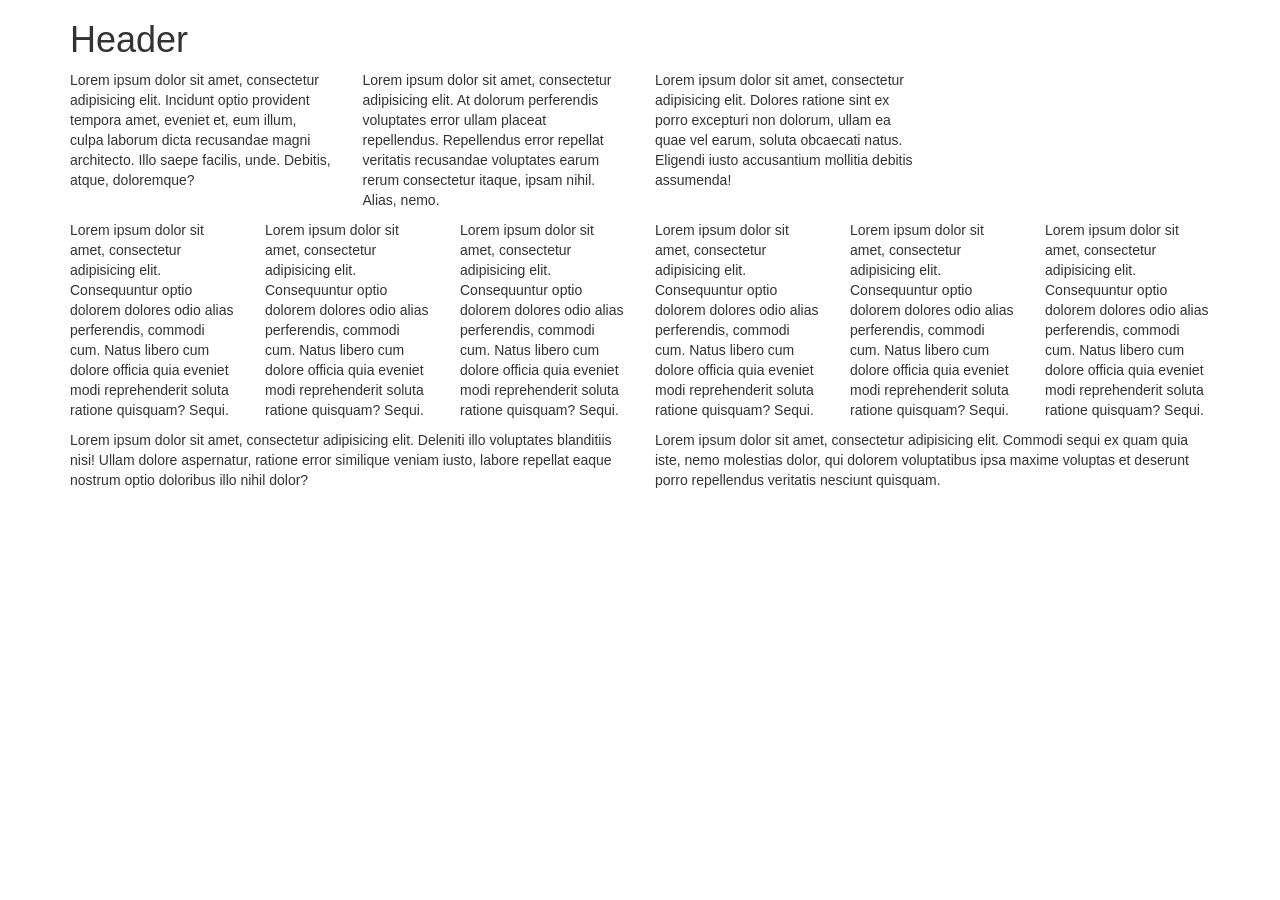
<file: 12-Web/3/Activities/06-Stu_LoremGrid/Solved/index.html>
<!DOCTYPE html>
<html lang="en-us">

<head>

  <meta charset="UTF-8">
  <title>Bootstrap Demo</title>

  <!-- Bootstrap CDN -->
  <link rel="stylesheet" href="https://maxcdn.bootstrapcdn.com/bootstrap/3.3.6/css/bootstrap.min.css">

</head>

<body>
  <!-- Creates the Overall Grid -->
  <div class="container">

    <!-- Row 1 -->
    <div class="row">
      <div class="col-sm-12">
        <h1>Header</h1>
      </div>
    </div>

    <!-- Row 2 -->
    <div class="row">
      <div class="col-sm-3">
        <p>Lorem ipsum dolor sit amet, consectetur adipisicing elit. Incidunt optio provident tempora amet, eveniet et, eum illum, culpa laborum dicta recusandae magni architecto. Illo saepe facilis, unde. Debitis, atque, doloremque?</p>
      </div>
      <div class="col-sm-3">
        <p>Lorem ipsum dolor sit amet, consectetur adipisicing elit. At dolorum perferendis voluptates error ullam placeat repellendus. Repellendus error repellat veritatis recusandae voluptates earum rerum consectetur itaque, ipsam nihil. Alias, nemo.</p>
      </div>
      <div class="col-sm-3">
        <p>Lorem ipsum dolor sit amet, consectetur adipisicing elit. Dolores ratione sint ex porro excepturi non dolorum, ullam ea quae vel earum, soluta obcaecati natus. Eligendi iusto accusantium mollitia debitis assumenda!</p>
      </div>
    </div>

    <!-- Row 3 -->
    <div class="row">
      <div class="col-sm-2">
        <p>Lorem ipsum dolor sit amet, consectetur adipisicing elit. Consequuntur optio dolorem dolores odio alias perferendis, commodi cum. Natus libero cum dolore officia quia eveniet modi reprehenderit soluta ratione quisquam? Sequi.</p>
      </div>
      <div class="col-sm-2">
        <p>Lorem ipsum dolor sit amet, consectetur adipisicing elit. Consequuntur optio dolorem dolores odio alias perferendis, commodi cum. Natus libero cum dolore officia quia eveniet modi reprehenderit soluta ratione quisquam? Sequi.</p>
      </div>
      <div class="col-sm-2">
        <p>Lorem ipsum dolor sit amet, consectetur adipisicing elit. Consequuntur optio dolorem dolores odio alias perferendis, commodi cum. Natus libero cum dolore officia quia eveniet modi reprehenderit soluta ratione quisquam? Sequi.</p>
      </div>
      <div class="col-sm-2">
        <p>Lorem ipsum dolor sit amet, consectetur adipisicing elit. Consequuntur optio dolorem dolores odio alias perferendis, commodi cum. Natus libero cum dolore officia quia eveniet modi reprehenderit soluta ratione quisquam? Sequi.</p>
      </div>
      <div class="col-sm-2">
        <p>Lorem ipsum dolor sit amet, consectetur adipisicing elit. Consequuntur optio dolorem dolores odio alias perferendis, commodi cum. Natus libero cum dolore officia quia eveniet modi reprehenderit soluta ratione quisquam? Sequi.</p>
      </div>
      <div class="col-sm-2">
        <p>Lorem ipsum dolor sit amet, consectetur adipisicing elit. Consequuntur optio dolorem dolores odio alias perferendis, commodi cum. Natus libero cum dolore officia quia eveniet modi reprehenderit soluta ratione quisquam? Sequi.</p>
      </div>
    </div>

    <!-- Row 4 -->
    <div class="row">
      <div class="col-sm-6">
        <p>Lorem ipsum dolor sit amet, consectetur adipisicing elit. Deleniti illo voluptates blanditiis nisi! Ullam dolore aspernatur, ratione error similique veniam iusto, labore repellat eaque nostrum optio doloribus illo nihil dolor?</p>
      </div>
      <div class="col-sm-6">
        <p>Lorem ipsum dolor sit amet, consectetur adipisicing elit. Commodi sequi ex quam quia iste, nemo molestias dolor, qui dolorem voluptatibus ipsa maxime voluptas et deserunt porro repellendus veritatis nesciunt quisquam.</p>
      </div>
    </div>
  </div>

</body>

</html>
</file>
<file: 12-Web/homework/Solutions/assets/css/styles.css>
/* ----DEFAULT ELEMENT STYLING START---- */
html {
  /* Positioning */
  position: relative;

  /* Box-model */
  min-height: 100%;
}

body {
  /* Positioning */
  margin-bottom: 150px;

  /* Typography */
  font-family: Arial, "Helvetica Neue", Helvetica, sans-serif;

  /* Visual */
  background-color: #ededed;
}

/* Media query for body */
@media only screen and (max-width: 767px) {
  /* Set background color to white on small screens */
  body {
    /* Visual */
    background-color: #fff;
  }
}

/* ----DEFAULT ELEMENT STYLING END---- */

/* ----NAV START---- */
.navbar-custom {
  background-color: #fff;
}

#logo {
  /* Box-model */
  height: 60px;
  padding-top: 20px;
  padding-bottom: 5px;

  /* Positioning */
  margin-left: 70px;
  font-family: Georgia, Times, "Times New Roman", serif;

  /* Typography */
  font-size: 24px;
  font-weight: bold;
  color: #fff;

  /* Visual */
  background: #4aaaa5;
}

/* Logo hover state */
#logo:hover {
  /* Visual */
  opacity: 0.7;
}

.navbar-right-custom {
  /* Box-model */
  padding-top: 6px;
  padding-right: 20px;

  /* Typography */
  font-family: Arial;
  font-weight: lighter;
}

/* Nav element hover state */
.navbar-default .navbar-nav > li > a:hover {
  color: #4aaaa5;
}

/* Media query for nav */
@media only screen and (max-width: 767px) {
  .navbar-header {
    background-color: #4aaaa5;
  }

  #logo {
    width: 100%;

    /* Box-model */
    height: 60px;
    padding-top: 20px;
    padding-bottom: 5px;

    /* Positioning */
    margin-left: 0;
    font-family: Georgia, Times, "Times New Roman", serif;

    /* Typography */
    font-size: 24px;
    font-weight: bold;
    color: #fff;

    /* Visual */
    background: #4aaaa5;
  }
}

/* -----NAV END---- */

/* ----DESCRIPTION START---- */
.description-header {
  /* Positioning */
  margin-bottom: 33px;
  font-family: Georgia, Times, "Times New Roman", serif;

  /* Typography */
  font-size: 32px;
  font-weight: bold;
  color: #4aaaa5;
}

.description-content {
  /* Box-model */
  padding: 30px;

  /* Positioning */
  margin-top: 32px;

  /* Visual */
  background-color: #fff;
}

.description-content > p {
  /* Box-model */
  padding-top: 20px;

  /* Typography */
  font-size: 16px;
  line-height: 30px;
  color: slategray;
}

.description-text {
  padding-bottom: 20px;
}

#description-image {
  /* Positioning */
  float: left;

  /* Box-model */
  width: 200px;
  height: 200px;
  margin-top: 20px;
  margin-right: 20px;
}

/* Description content media query */
@media only screen and (max-width: 767px) {
  /* override default class styling for positioning/padding */

  .description-content {
    /* Box-model */
    padding: 0;

    /* Positioning */
    margin-top: 0;
  }
}

/* ----DESCRIPTION END---- */

/* ----IMAGE NAV START---- */
#imageNav-area {
  width: 100%;

  /* Box-model */
  padding: 30px 30px 43px;

  /* Positioning */
  margin-top: 32px;

  /* Visual */
  background-color: #fff;
}

.imageNav-header {
  /* Positioning */
  margin-bottom: 15px;
  font-family: Georgia, Times, "Times New Roman", serif;

  /* Typography */
  font-size: 25px;
  font-weight: bold;
  color: #4aaaa5;
}

.imageNav-photo {
  width: 140px;

  /* Box-model */
  height: 140px;
}

.imageNav-photo:hover {
  /* Visuals */
  opacity: 0.6;
}

.imageNav-photo.active {
  /* Visuals */
  border: 2px solid #4aaaa5;
}

#images {
  /* Box-model */
  padding-top: 15px;

  /* Typography */
  text-align: center;
}

/* ----IMAGE NAV END---- */

/* ----COMPARISON START---- */
.comparison-image:hover {
  opacity: 0.6;
}

.comparison-header {
  /* Positioning */
  margin-bottom: 10px;
  font-family: Georgia, Times, "Times New Roman", serif;

  /* Typography */
  font-size: 20px;
  font-weight: bold;
  color: #4aaaa5;
  text-align: center;
}

/* ----COMPARISON END---- */

/* ----FOOTER START---- */
.footer {
  /* Positioning */
  position: absolute;
  bottom: 0;

  /* Box-model */
  width: 100%;
  height: 60px;
  margin-top: 30px;

  /* Visual */
  background-color: #666;
}

.text-muted-footer {
  /* Positioning */
  margin-top: 15px;

  /* Typography */
  color: #fff;
}

.two-toned-footer-color {
  /* Box-model */
  height: 6px;
  padding-top: 3px;

  /* Visual */
  background-color: #4aaaa5;
}

/* ----FOOTER END---- */
</file>
<file: 12-Web/3/Activities/05-Ins_BootstrapDemo/style.css>
.box {
  height: 400px;
  padding: 20px;
  color: #fff;
  background: deepskyblue;
}

.margin-top-80 {
  margin-top: 80px;
}
.row{
    border-width: thick;
}
</file>
<file: 12-Web/3/Activities/08-Ins_ResponsiveCols/style.css>
.box {
  min-height: 50px;
  padding: 5px;
  margin: 5px;
  font-weight: 800;
  color: #fff;
}

.skyblue {
  background: deepskyblue;
}

.purple {
  background: rebeccapurple;
}

.red {
  background: indianred;
}
</file>
<file: 12-Web/2/Activities/06-Stu_TargetedCSS/Solved/style.css>
h1 {
  color: blue;
}

.purple {
  color: purple;
}

#red {
  color: red;
}

#big-font {
  font-size: 40px;
}

#bold-font {
  font-weight: bold;
}

.back-black {
  background-color: #000;
}

.small-font {
  font-size: 10px;
}
</file>
<file: 12-Web/3/Activities/01-Stu_ReviewActivity/Solved/styles.css>
/* Giving the body the specified background color, adding font sizes for the h1 and h3 elements we'll be using */
body {
  background: #f1f1f1;
}

h1 {
  font-size: 80px;
}

h3 {
  font-size: 30px;
}

/* Giving our navbar some padding and a background color */
.navbar {
  padding: 10px;
  background: #5191fd;
}

/* Making our navbar li's inline-block elements this makes it so we can have multiple on the same line. Floats could have been used too */
.navbar li {
 display: inline-block;
  padding: 20px;
  margin-right: 10px;
  margin-left: 10px;
  cursor: pointer;
  background: #fff;
  border-radius: 3px;
}

/* Getting rid of the default link styles here */
.navbar li a {
  color: #000;
  text-decoration: none;
}

/* Styling the header, giving it a height, a background color, and some top padding */
.header {
  height: 200px;
  padding-top: 20px;
  background: #cdcdcd;
}

/* Centering our h1 tag inside our header, giving it a little padding, removing its margin */
.header h1 {
  padding: 60px;
  margin: 0;
  color: #000;
  text-align: center;
}

/* Giving the .post element margin on 3 sides */
.post {
  margin-top: 50px;
  margin-right: 100px;
  margin-left: 100px;
}
</file>
<file: 12-Web/3/Activities/04-Stu_MediaQueries/Solved/styles.css>
/* Giving the body the specified background color, adding font sizes for the h1 and h3 elements we'll be using */
body {
  background: #f1f1f1;
}

h1 {
  font-size: 80px;
}

h3 {
  font-size: 30px;
}

/* Giving our navbar some padding and a background color */
.navbar {
  padding: 10px;
  background: #5191fd;
}

/* Making our navbar li's inline-block elements this makes it so we can have multiple on the same line. Floats could have been used too */
.navbar li {
  display: inline-block;
  padding: 20px;
  margin-right: 10px;
  margin-left: 10px;
  cursor: pointer;
  background: #fff;
  border-radius: 3px;
}

/* Getting rid of the default link styles here */
.navbar li a {
  color: #000;
  text-decoration: none;
}

/* Styling the header, giving it a height, a background color, and some top padding */
.header {
  height: 200px;
  padding-top: 20px;
  background: #cdcdcd;
}

/* Centering our h1 tag inside our header, giving it a little padding, removing its margin */
.header h1 {
  padding: 60px;
  margin: 0;
  color: #000;
  text-align: center;
}

/* Giving the .post element margin on 3 sides */
.post {
  margin-top: 50px;
  margin-right: 100px;
  margin-left: 100px;
}

/* Adding media queries to show the drop-down, and hide the navbar when the screen is smaller than 480 pixels */
@media (max-width: 480px) {
  .navbar li {
    padding: 10px;
  }

  .post {
    margin-right: 30px;
    margin-left: 30px;
  }

  .navbar ul {
    visibility: visible;
  }

  #nav-select {
    visibility: hidden;
  }
}
</file>
